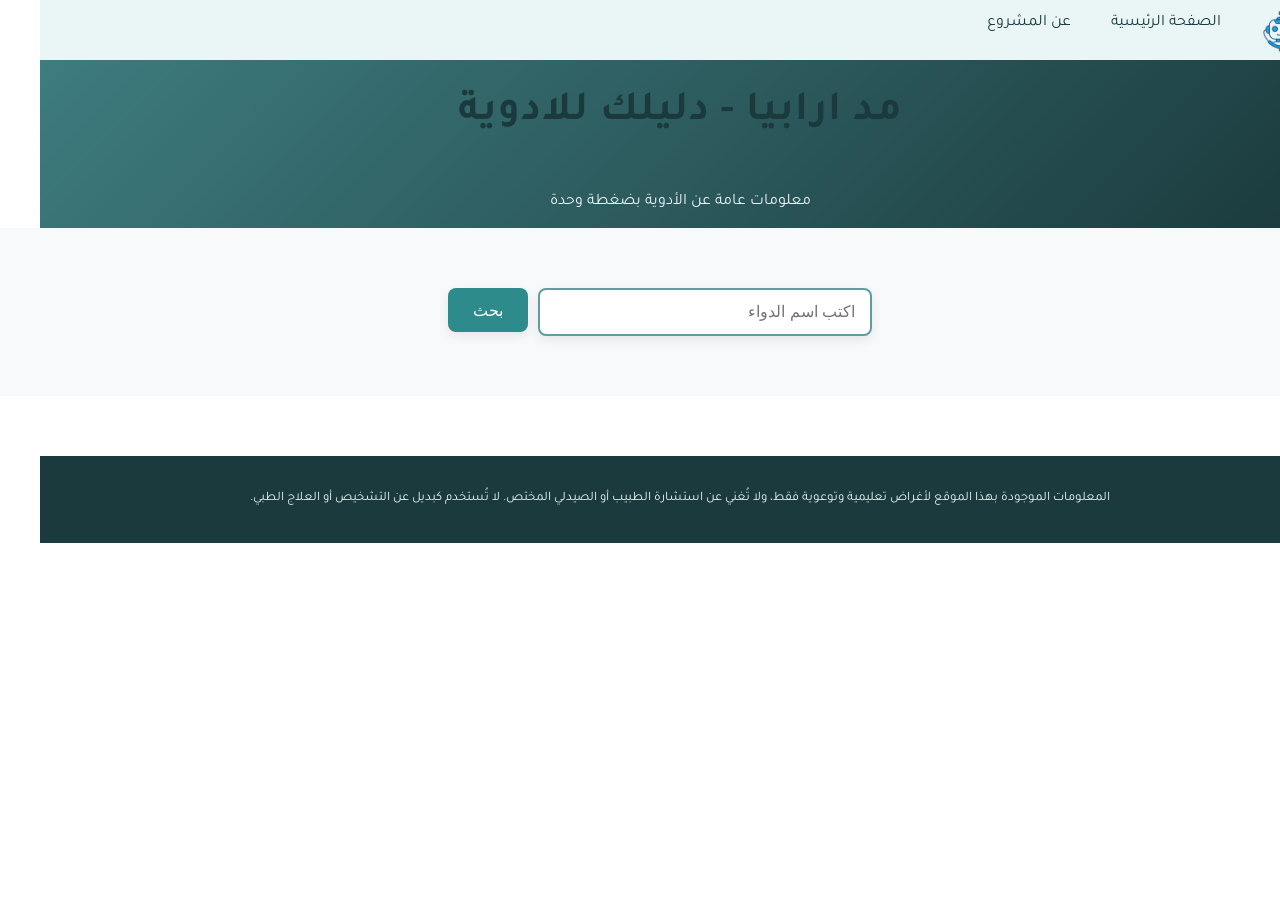
<file: index.html>
<!DOCTYPE html>
<html lang="ar" dir="rtl">
<head>
    <meta charset="UTF-8">
    <meta name="viewport" content="width=device-width, initial-scale=1.0">
    <title>smart medicine</title>
    <link rel="stylesheet" href="css/style.css">
    <link href="https://fonts.googleapis.com/css2?family=Tajawal:wght@400;500;700&display=swap" rel="stylesheet">
</head>
<body>

    <div class="navbar"> 
        <a href="index.html">الصفحة الرئيسية</a>
        <a href="about.html">عن المشروع</a>
        <img src="assets/logo.jpg" alt="medicine logo icon">
    </div>
    
    <header>
        <div class="main">
        <h1> مد ارابيا - دليلك للادوية </h1><br>
        <p class="subtitle">معلومات عامة عن الأدوية بضغطة وحدة</p>
        </div>
    </header>
     
    <div class="content">
        
        <input type="text" class="input" placeholder="اكتب اسم الدواء">
        <button class="search-btn">بحث</button>
        <div class="result"></div>
    </div>
 <script src="js/search.js"></script>
 <footer>
    <p>المعلومات الموجودة بهذا الموقع لأغراض تعليمية وتوعوية فقط، ولا تُغني عن استشارة الطبيب أو الصيدلي المختص. لا تُستخدم كبديل عن التشخيص أو العلاج الطبي.</p>
 </footer>
</body>
</html>
</file>
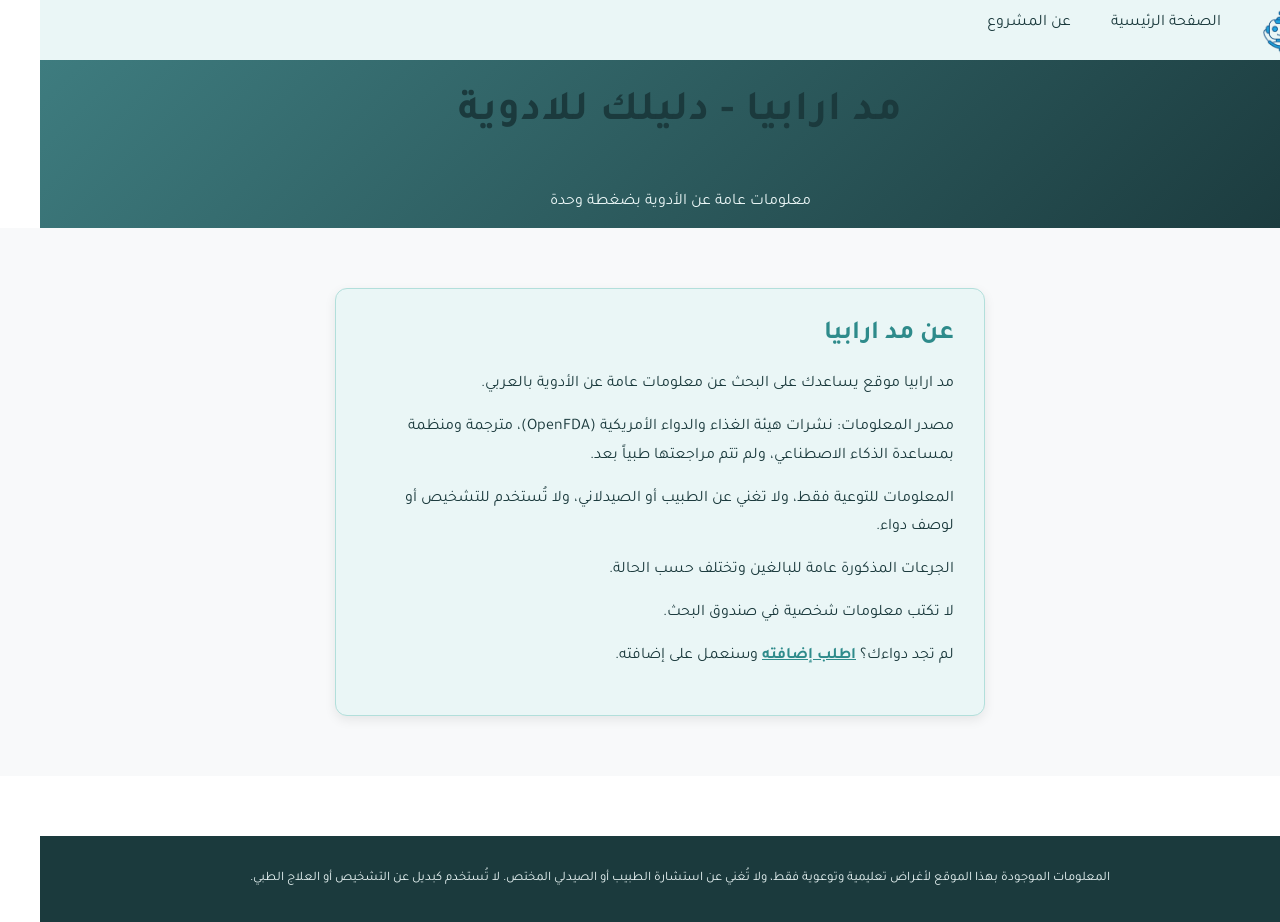
<file: about.html>
<!DOCTYPE html>
<html lang="ar" dir="rtl">
<head>
    <meta charset="UTF-8">
    <meta name="viewport" content="width=device-width, initial-scale=1.0">
    <title>عن مد ارابيا</title>
    <link rel="stylesheet" href="css/style.css">
    <link href="https://fonts.googleapis.com/css2?family=Tajawal:wght@400;500;700&display=swap" rel="stylesheet">
</head>
<body>

    <div class="navbar"> 
        <a href="index.html">الصفحة الرئيسية</a>
        <a href="about.html">عن المشروع</a>
        <img src="assets/logo.jpg" alt="medicine logo icon">
    </div>
    
    <header>
        <div class="main">
        <h1> مد ارابيا - دليلك للادوية </h1><br>
        <p class="subtitle">معلومات عامة عن الأدوية بضغطة وحدة</p>
        </div>
    </header>
     
    <div class="content">
        <div class="about-card">
            <h2>عن مد ارابيا</h2>
            <p>مد ارابيا موقع يساعدك على البحث عن معلومات عامة عن الأدوية بالعربي.</p>
            <p>مصدر المعلومات: نشرات هيئة الغذاء والدواء الأمريكية (OpenFDA)، مترجمة ومنظمة بمساعدة الذكاء الاصطناعي، ولم تتم مراجعتها طبياً بعد.</p>
            <p>المعلومات للتوعية فقط، ولا تغني عن الطبيب أو الصيدلاني، ولا تُستخدم للتشخيص أو لوصف دواء.</p>
            <p>الجرعات المذكورة عامة للبالغين وتختلف حسب الحالة.</p>
            <p>لا تكتب معلومات شخصية في صندوق البحث.</p>
            <p id="request-line">لم تجد دواءك؟ <a id="request-link" href="" target="_blank" rel="noopener" style="display: none;">اطلب إضافته</a><span id="request-text">اطلب إضافته</span> وسنعمل على إضافته.</p>
        </div>
    </div>

    <footer>
        <p>المعلومات الموجودة بهذا الموقع لأغراض تعليمية وتوعوية فقط، ولا تُغني عن استشارة الطبيب أو الصيدلي المختص. لا تُستخدم كبديل عن التشخيص أو العلاج الطبي.</p>
    </footer>

    <script src="js/search.js"></script>
    <script>
        if (typeof REQUEST_URL !== 'undefined' && REQUEST_URL && REQUEST_URL.trim() !== '') {
            const link = document.getElementById('request-link');
            const text = document.getElementById('request-text');
            if (link && text) {
                link.href = REQUEST_URL;
                link.style.display = 'inline';
                text.style.display = 'none';
            }
        }
    </script>
</body>
</html>
</file>
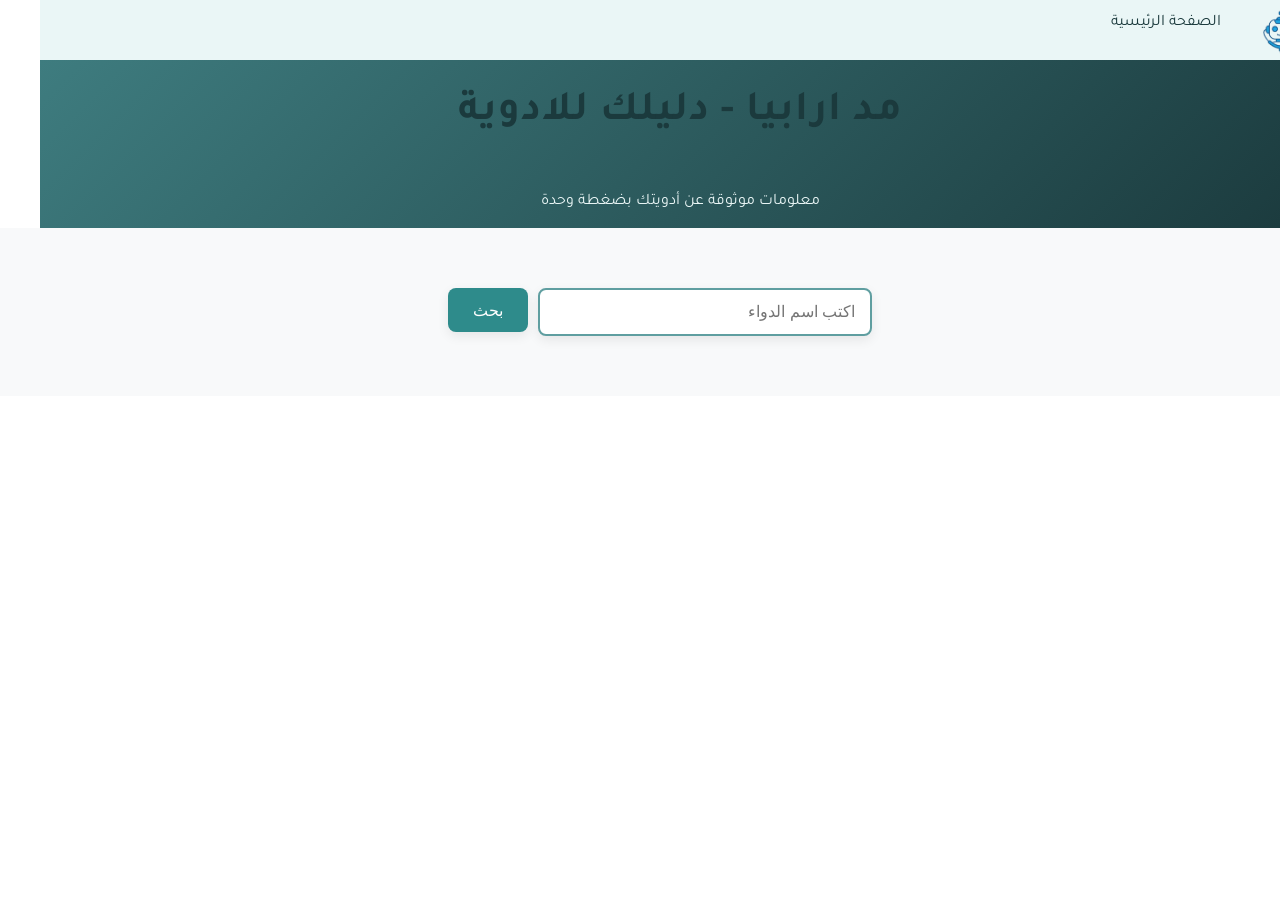
<file: eczane.html>
<!DOCTYPE html>
<html lang="ar" dir="rtl">
<head>
    <meta charset="UTF-8">
    <meta name="viewport" content="width=device-width, initial-scale=1.0">
    <title>smart medicine</title>
    <link rel="stylesheet" href="eczane.css">
    <link href="https://fonts.googleapis.com/css2?family=Tajawal:wght@400;500;700&display=swap" rel="stylesheet">
</head>
<body>

    <div class="navbar"> 
        <a href="#">الصفحة الرئيسية </a>
        <img src="medicine logo.jpg" alt="medicine logo icon"  >
    </div>
    
    <header>
        <div class="main">
        <h1> مد ارابيا - دليلك للادوية </h1><br>
        <p class="subtitle">معلومات موثوقة عن أدويتك بضغطة وحدة</p>
        </div>
    </header>
     
    <div class="content">
        
        <input type="text" class="input" placeholder="اكتب اسم الدواء">
        <button class="search-btn">بحث</button>
        <div class="result"></div>
    </div>
 <script src="search.js"></script>
</body>
</html>
</file>
<file: css/style.css>
body{
    margin: 0;
    overflow-x: hidden;
    font-family: 'Tajawal', sans-serif;
}

.main{
    background: linear-gradient(135deg, #3E7C7F, #1B3A3D);    display: flex;
    align-content: center;
    align-items: center;
    flex-direction: column;
    color: #1B3A3D;
}

.main h1{
    font-size: 42px;
    font-weight: 700;
    letter-spacing: 1px;
}

.subtitle{
    color: #EAF6F6;
    font-size: 16px;
    margin-top: 8px;
}

.navbar{
    background-color:#EAF6F6;
    display: flex;
}

.navbar img{
    max-height: 60px; 
    object-fit: cover;
    display: flex;
    order: -1;

}

.navbar img:hover{
    animation: name duration timing-function delay iteration-count direction fill-mode;
}

.navbar a{
    color: #1B3A3D;
    padding: 14px 20px;
    text-decoration: none;
    text-align: center;
}
.navbar a:hover{
background-color:#1B3A3D;
color: #EAF6F6;
}

.content input{
    width: 300px;
    height: 40px;
    padding: 0 15px;
    background-color: #ffffff;
    border: 2px solid #5F9EA0;
    border-radius: 8px;
    font-size: 16px;
    height: 44px;
    box-shadow: 0 4px 12px rgba(0,0,0,0.08);
    

}
.content  {
    background-color: #F8F9FA;
    width: 100%;
    display: flex;
    justify-content: center;
    padding: 20px;
    gap: 10px;
    padding: 60px 20px;
    
}



.content input:focus{
    outline: none;
    border-color: #2E8B8B;
    box-shadow: 0 0 0 3px rgba(46,139,139,0.15);
}

.search-btn{
    background-color: #2E8B8B;
    color: white;
    border: none;
    padding: 0 25px;
    height: 44px;
    border-radius: 8px;
    font-size: 16px;
    cursor: pointer;
    transition: background-color 0.3s;
    box-shadow: 0 4px 12px rgba(0,0,0,0.08);

}
.search-btn:active{
    transform: scale(0.97);
}

.search-btn:hover{
    background-color: #1B3A3D;
}

.result{
    width:100%;
    max-width:600px;
    margin :30px auto 0;
    background-color: #EAF6F6;
    border: 1px solid #B2DFDB;
    border-radius: 12px;
    padding: 25px;
    box-shadow: 0 4px 12 px rgba(0,0,0,0.08);
    color: #1B3A3D;
    text-align: right;
    display: none;
}

.result h3{
    color:#2E8B8B;
    margin-bottom: 10px;

}

.result p{
    margin:8px 0;
    line-height: 1.6;
}

footer  {
background-color: #1B3A3D;
color: #EAF6F6;
text-align: center;
padding: 20px;
margin-top: 60px;
font-size: 13px;
line-height: 1.6;
}
@media screen and (max-width:700px) {
    .container, .navbar{
        flex-direction: column;
    }
}

.suggestions {
    display: flex;
    flex-wrap: wrap;
    gap: 10px;
    margin-top: 15px;
}

.suggestion-btn {
    background-color: #ffffff;
    color: #1B3A3D;
    border: 2px solid #2E8B8B;
    border-radius: 8px;
    padding: 8px 16px;
    font-size: 15px;
    font-family: inherit;
    cursor: pointer;
    transition: all 0.2s ease;
    box-shadow: 0 2px 6px rgba(0, 0, 0, 0.05);
}

.suggestion-btn:hover {
    background-color: #2E8B8B;
    color: #ffffff;
}

.suggestion-btn:active {
    transform: scale(0.97);
}

.dosage-note {
    font-size: 13px;
    color: rgba(27, 58, 61, 0.75);
    margin-top: -4px;
    margin-bottom: 8px;
}

.request-btn {
    display: inline-block;
    background-color: #2E8B8B;
    color: #ffffff;
    text-decoration: none;
    padding: 10px 20px;
    border-radius: 8px;
    font-size: 15px;
    font-family: inherit;
    cursor: pointer;
    transition: background-color 0.3s;
    box-shadow: 0 4px 12px rgba(0, 0, 0, 0.08);
    margin-top: 15px;
}

.request-btn:hover {
    background-color: #1B3A3D;
    color: #ffffff;
}

.request-btn:active {
    transform: scale(0.97);
}

.about-card {
    width: 100%;
    max-width: 650px;
    background-color: #EAF6F6;
    border: 1px solid #B2DFDB;
    border-radius: 12px;
    padding: 30px;
    box-shadow: 0 4px 12px rgba(0, 0, 0, 0.08);
    color: #1B3A3D;
    text-align: right;
    box-sizing: border-box;
}

.about-card h2 {
    color: #2E8B8B;
    margin-top: 0;
    margin-bottom: 20px;
    font-size: 26px;
}

.about-card p {
    margin: 14px 0;
    line-height: 1.8;
    font-size: 16px;
}

.about-card a {
    color: #2E8B8B;
    text-decoration: underline;
    font-weight: 700;
}

.about-card a:hover {
    color: #1B3A3D;
}
</file>
<file: eczane.css>
body{
    margin: 0;
    overflow-x: hidden;
    font-family: 'Tajawal', sans-serif;
}

.main{
    background: linear-gradient(135deg, #3E7C7F, #1B3A3D);    display: flex;
    align-content: center;
    align-items: center;
    flex-direction: column;
    color: #1B3A3D;
}

.main h1{
    font-size: 42px;
    font-weight: 700;
    letter-spacing: 1px;
}

.subtitle{
    color: #EAF6F6;
    font-size: 16px;
    margin-top: 8px;
}

.navbar{
    background-color:#EAF6F6;
    display: flex;
}

.navbar img{
    max-height: 60px; 
    object-fit: cover;
    display: flex;
    order: -1;

}

.navbar img:hover{
    animation: name duration timing-function delay iteration-count direction fill-mode;
}

.navbar a{
    color: #1B3A3D;
    padding: 14px 20px;
    text-decoration: none;
    text-align: center;
}
.navbar a:hover{
background-color:#1B3A3D;
color: #EAF6F6;
}

.content input{
    width: 300px;
    height: 40px;
    padding: 0 15px;
    background-color: #ffffff;
    border: 2px solid #5F9EA0;
    border-radius: 8px;
    font-size: 16px;
    height: 44px;
    box-shadow: 0 4px 12px rgba(0,0,0,0.08);
    

}
.content  {
    background-color: #F8F9FA;
    width: 100%;
    display: flex;
    justify-content: center;
    padding: 20px;
    gap: 10px;
    padding: 60px 20px;
    
}



.content input:focus{
    outline: none;
    border-color: #2E8B8B;
    box-shadow: 0 0 0 3px rgba(46,139,139,0.15);
}

.search-btn{
    background-color: #2E8B8B;
    color: white;
    border: none;
    padding: 0 25px;
    height: 44px;
    border-radius: 8px;
    font-size: 16px;
    cursor: pointer;
    transition: background-color 0.3s;
    box-shadow: 0 4px 12px rgba(0,0,0,0.08);

}
.search-btn:active{
    transform: scale(0.97);
}

.search-btn:hover{
    background-color: #1B3A3D;
}

.result{
    width:100%;
    max-width:600px;
    margin :30px auto 0;
    background-color: #EAF6F6;
    border: 1px solid #B2DFDB;
    border-radius: 12px;
    padding: 25px;
    box-shadow: 0 4px 12 px rgba(0,0,0,0.08);
    color: #1B3A3D;
    text-align: right;
    display: none;
}

.result h3{
    color:#2E8B8B;
    margin-bottom: 10px;

}

.result p{
    margin:8px 0;
    line-height: 1.6;
}

footer  {
background-color: #1B3A3D;
color: #EAF6F6;
text-align: center;
padding: 20px;
margin-top: 60px;
font-size: 13px;
line-height: 1.6;
}
@media screen and (max-width:700px) {
    .container, .navbar{
        flex-direction: column;
    }
}
</file>
